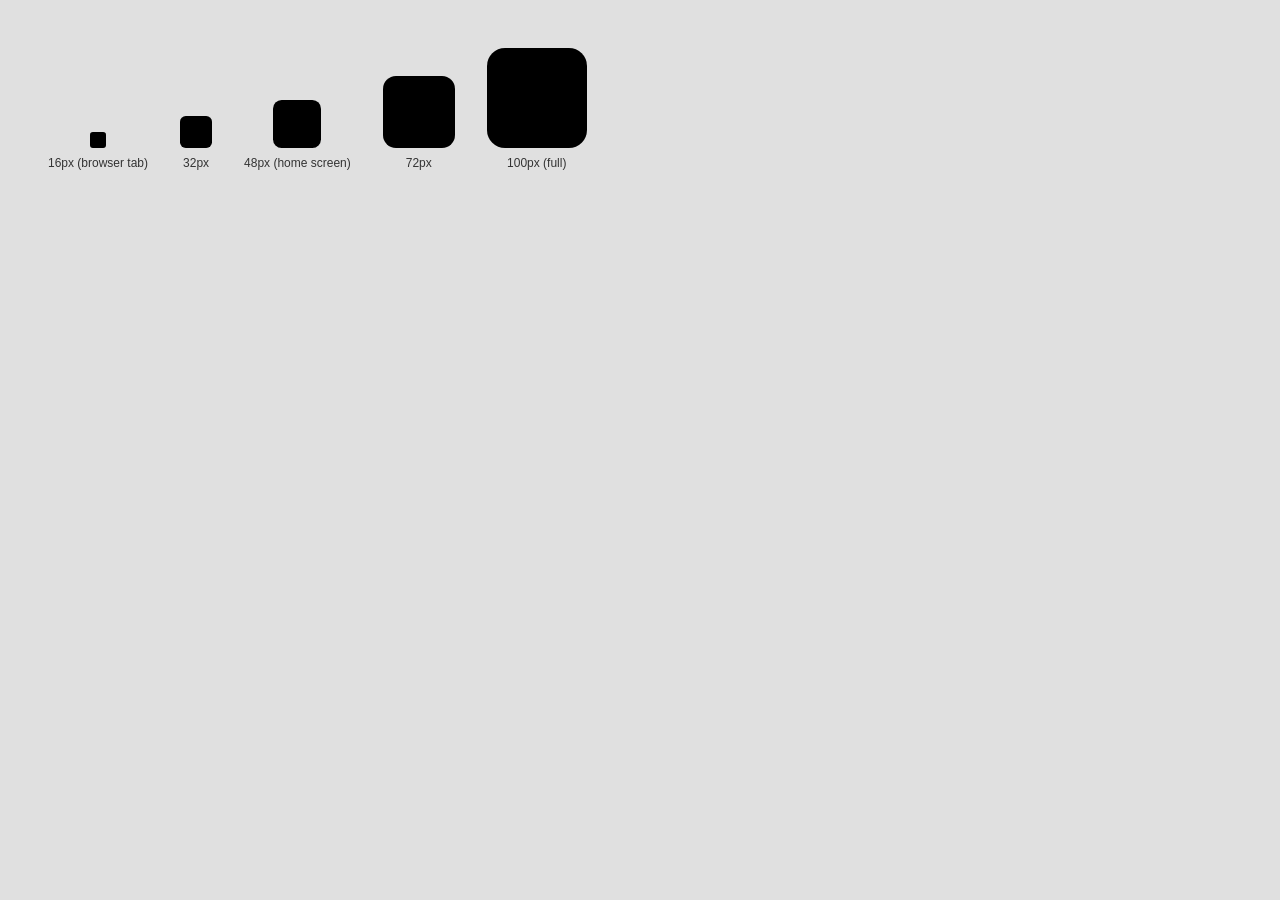
<file: icon_preview.html>
<!DOCTYPE html>
<html>
<head><style>
body{background:#e0e0e0;font-family:sans-serif;display:flex;gap:32px;padding:40px;align-items:flex-end;flex-wrap:wrap}
.item{display:flex;flex-direction:column;align-items:center;gap:8px;font-size:12px;color:#333}
svg{display:block}
.bg-dark{background:#1a1a2e;padding:20px;border-radius:8px}
.bg-light{background:#f5f5f5;padding:20px;border-radius:8px}
</style></head>
<body>
<div class="item">
  <svg xmlns='http://www.w3.org/2000/svg' viewBox='0 0 100 100' width="16" height="16"><rect width='100' height='100' rx='18' fill='%230c0c0d'/><polygon points='50,12 38,40 62,40' fill='%23e8c97a'/><rect x='38' y='38' width='24' height='28' rx='4' fill='%23c9a84c'/><polygon points='38,54 26,68 38,66' fill='%23c9a84c'/><polygon points='62,54 74,68 62,66' fill='%23c9a84c'/><ellipse cx='50' cy='72' rx='8' ry='6' fill='%23e8552a'/><ellipse cx='50' cy='77' rx='5' ry='4' fill='%23f5a623'/><circle cx='50' cy='48' r='5' fill='%230c0c0d'/></svg>
  16px (browser tab)
</div>
<div class="item">
  <svg xmlns='http://www.w3.org/2000/svg' viewBox='0 0 100 100' width="32" height="32"><rect width='100' height='100' rx='18' fill='%230c0c0d'/><polygon points='50,12 38,40 62,40' fill='%23e8c97a'/><rect x='38' y='38' width='24' height='28' rx='4' fill='%23c9a84c'/><polygon points='38,54 26,68 38,66' fill='%23c9a84c'/><polygon points='62,54 74,68 62,66' fill='%23c9a84c'/><ellipse cx='50' cy='72' rx='8' ry='6' fill='%23e8552a'/><ellipse cx='50' cy='77' rx='5' ry='4' fill='%23f5a623'/><circle cx='50' cy='48' r='5' fill='%230c0c0d'/></svg>
  32px
</div>
<div class="item">
  <svg xmlns='http://www.w3.org/2000/svg' viewBox='0 0 100 100' width="48" height="48"><rect width='100' height='100' rx='18' fill='%230c0c0d'/><polygon points='50,12 38,40 62,40' fill='%23e8c97a'/><rect x='38' y='38' width='24' height='28' rx='4' fill='%23c9a84c'/><polygon points='38,54 26,68 38,66' fill='%23c9a84c'/><polygon points='62,54 74,68 62,66' fill='%23c9a84c'/><ellipse cx='50' cy='72' rx='8' ry='6' fill='%23e8552a'/><ellipse cx='50' cy='77' rx='5' ry='4' fill='%23f5a623'/><circle cx='50' cy='48' r='5' fill='%230c0c0d'/></svg>
  48px (home screen)
</div>
<div class="item">
  <svg xmlns='http://www.w3.org/2000/svg' viewBox='0 0 100 100' width="72" height="72"><rect width='100' height='100' rx='18' fill='%230c0c0d'/><polygon points='50,12 38,40 62,40' fill='%23e8c97a'/><rect x='38' y='38' width='24' height='28' rx='4' fill='%23c9a84c'/><polygon points='38,54 26,68 38,66' fill='%23c9a84c'/><polygon points='62,54 74,68 62,66' fill='%23c9a84c'/><ellipse cx='50' cy='72' rx='8' ry='6' fill='%23e8552a'/><ellipse cx='50' cy='77' rx='5' ry='4' fill='%23f5a623'/><circle cx='50' cy='48' r='5' fill='%230c0c0d'/></svg>
  72px
</div>
<div class="item">
  <svg xmlns='http://www.w3.org/2000/svg' viewBox='0 0 100 100' width="100" height="100"><rect width='100' height='100' rx='18' fill='%230c0c0d'/><polygon points='50,12 38,40 62,40' fill='%23e8c97a'/><rect x='38' y='38' width='24' height='28' rx='4' fill='%23c9a84c'/><polygon points='38,54 26,68 38,66' fill='%23c9a84c'/><polygon points='62,54 74,68 62,66' fill='%23c9a84c'/><ellipse cx='50' cy='72' rx='8' ry='6' fill='%23e8552a'/><ellipse cx='50' cy='77' rx='5' ry='4' fill='%23f5a623'/><circle cx='50' cy='48' r='5' fill='%230c0c0d'/></svg>
  100px (full)
</div>
</body>
</html>
</file>
